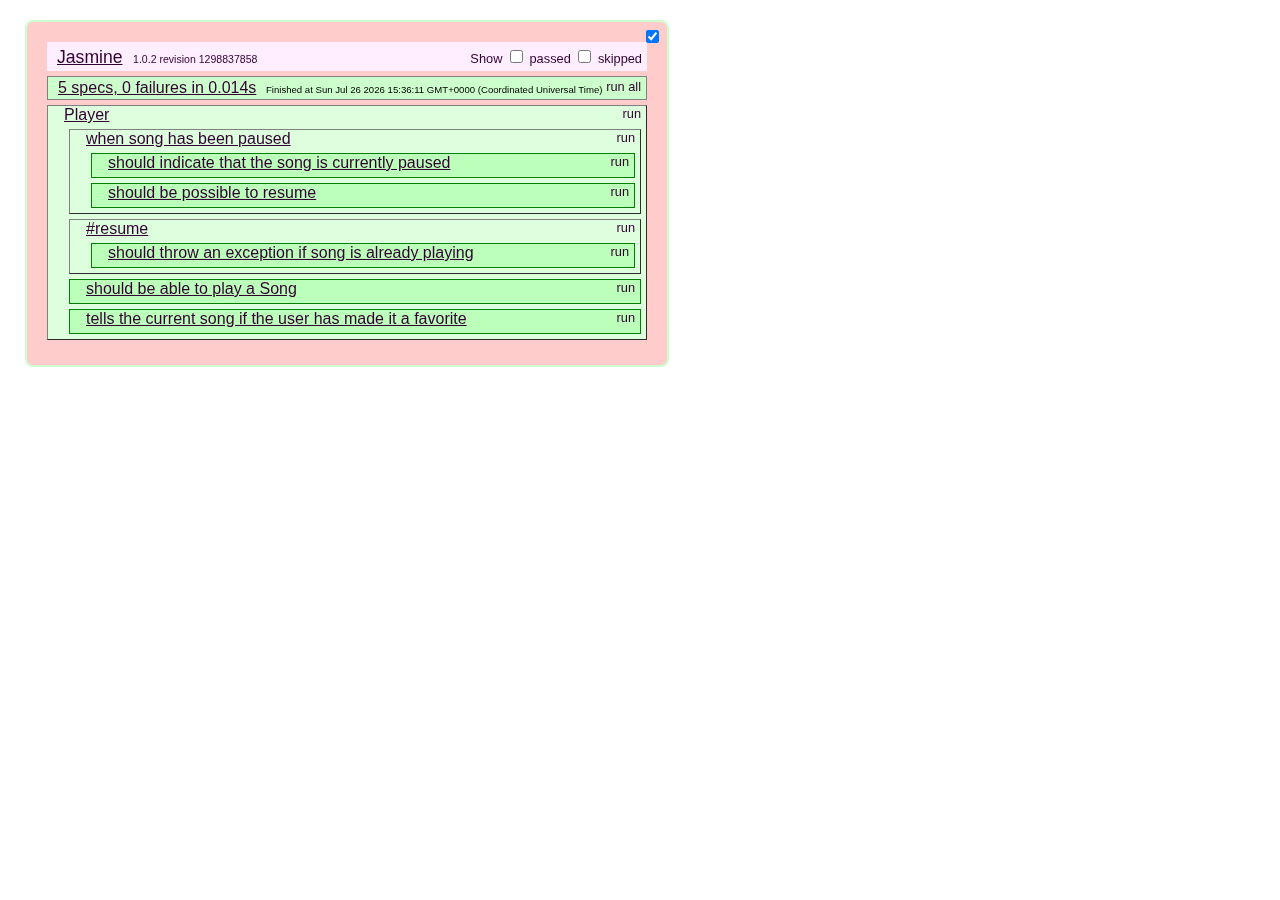
<file: jasmine-standalone-1.0.2/SpecRunner.html>
<!DOCTYPE HTML PUBLIC "-//W3C//DTD HTML 4.01 Transitional//EN"
  "http://www.w3.org/TR/html4/loose.dtd">
<html>
<head>
  <title>Jasmine Test Runner</title>
  <link rel="stylesheet" type="text/css" href="lib/jasmine-1.0.2/jasmine.css">
  <script type="text/javascript" src="lib/jasmine-1.0.2/jasmine.js"></script>
  <script type="text/javascript" src="lib/jasmine-1.0.2/jasmine-html.js"></script>

  <!-- include source files here... -->
  <script type="text/javascript" src="src/Player.js"></script>
  <script type="text/javascript" src="src/Song.js"></script>

  <!-- include spec files here... -->
  <script type="text/javascript" src="spec/SpecHelper.js"></script>
  <script type="text/javascript" src="spec/PlayerSpec.js"></script>

</head>
<body>

<script type="text/javascript">
  jasmine.getEnv().addReporter(new jasmine.TrivialReporter());
  jasmine.getEnv().execute();
</script>

</body>
</html>
</file>
<file: jasmine-standalone-1.0.2/lib/jasmine-1.0.2/jasmine.css>
body {
  font-family: "Helvetica Neue Light", "Lucida Grande", "Calibri", "Arial", sans-serif;
}


.jasmine_reporter a:visited, .jasmine_reporter a {
  color: #303; 
}

.jasmine_reporter a:hover, .jasmine_reporter a:active {
  color: blue; 
}

.run_spec {
  float:right;
  padding-right: 5px;
  font-size: .8em;
  text-decoration: none;
}

.jasmine_reporter {
  margin: 0 5px;
  position:fixed;
  width:600px;
  z-index:999;
  background-color: #ffcccc;
  border-radius:8px;
  border:solid #CCFFCC 2px;
  padding:20px;
}
.show-all{
position:fixed;
  width:600px;
  top:20px;
  left:20px;
  overflow:auto;
  padding:20px;
  background-color: #ffcccc;
  border-radius:8px;
  border:solid #CCFFCC 2px;
 }
.hide-all{
position:fixed;
  width:5px;
  height:10px;
  top:1px;
  left:1px;
  overflow:hidden;
  padding:5px;
  background: none;
  border-radius:8px;
  border:none #CCFFCC 2px;
 }
.banner {
  color: #303;
  background-color: #fef;
  padding: 5px;
}

.logo {
  float: left;
  font-size: 1.1em;
  padding-left: 5px;
}

.logo .version {
  font-size: .6em;
  padding-left: 1em;
}

.runner.running {
  background-color: yellow;
}


.options {
  text-align: right;
  font-size: .8em;
}




.suite {
  border: 1px outset gray;
  margin: 5px 0;
  padding-left: 1em;
}

.suite .suite {
  margin: 5px; 
}

.suite.passed {
  background-color: #dfd;
}

.suite.failed {
  background-color: #fdd;
}

.spec {
  margin: 5px;
  padding-left: 1em;
  clear: both;
}

.spec.failed, .spec.passed, .spec.skipped {
  padding-bottom: 5px;
  border: 1px solid gray;
}

.spec.failed {
  background-color: #fbb;
  border-color: red;
}

.spec.passed {
  background-color: #bfb;
  border-color: green;
}

.spec.skipped {
  background-color: #bbb;
}

.messages {
  border-left: 1px dashed gray;
  padding-left: 1em;
  padding-right: 1em;
}

.passed {
  background-color: #cfc;
  display: block;
}

.failed {
  background-color: #fbb;
}

.skipped {
  color: #777;
  background-color: #eee;
  display: none;
}


/*.resultMessage {*/
  /*white-space: pre;*/
/*}*/

.resultMessage span.result {
  display: block;
  line-height: 2em;
  color: black;
}

.resultMessage .mismatch {
  color: black;
}

.stackTrace {
  white-space: pre;
  font-size: .8em;
  margin-left: 10px;
  max-height: 5em;
  overflow: auto;
  border: 1px inset red;
  padding: 1em;
  background: #eef;
}

.finished-at {
  padding-left: 1em;
  font-size: .6em;
}

.show-passed .passed,
.show-skipped .skipped {
  display: block;
}


#jasmine_content {
  position:fixed;
  right: 100%;
}

.runner {
  border: 1px solid gray;
  display: block;
  margin: 5px 0;
  padding: 2px 0 2px 10px;
}
.hide-all-cb{
	position:absolute;
	top:5px;
	right:5px;
}
</file>
